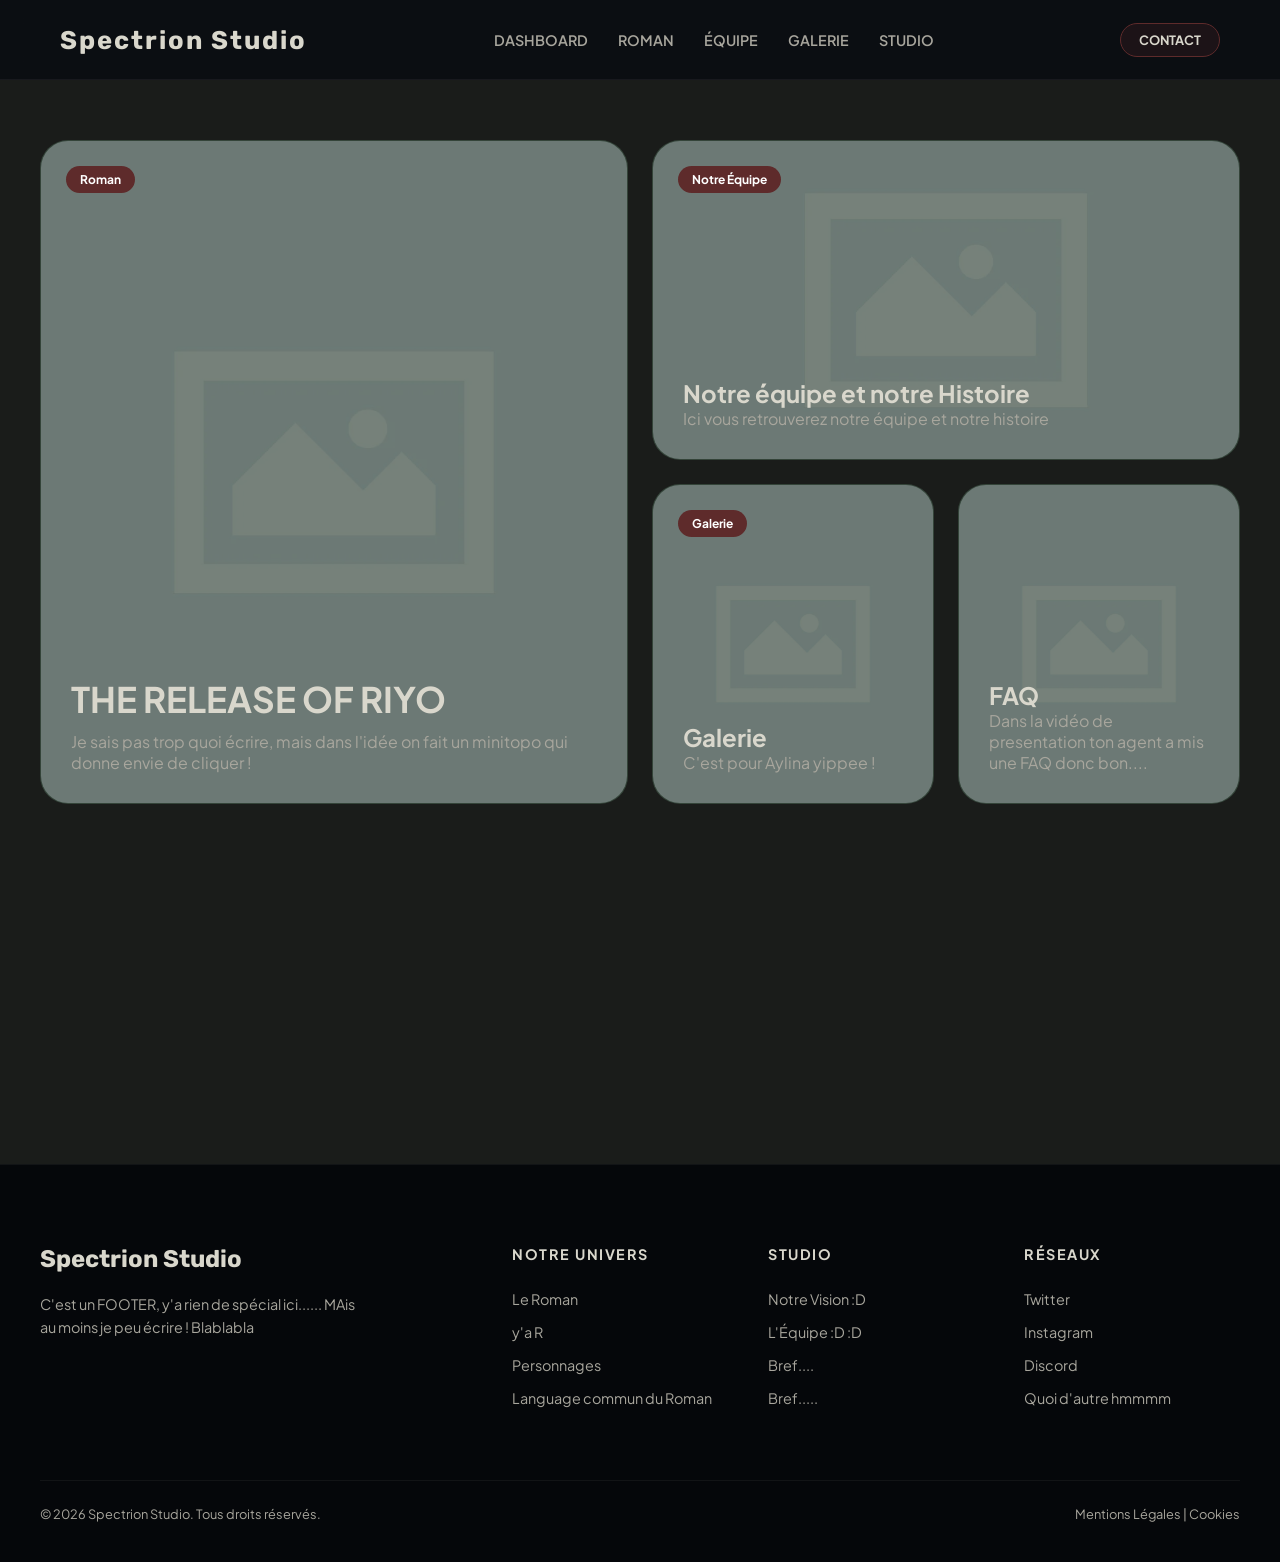
<file: index.html>
<!DOCTYPE html>
<html lang="fr">
<head>
    <meta charset="UTF-8">
    <meta name="viewport" content="width=device-width, initial-scale=1.0">
    <title>Spectrion Universe | Dashboard</title>
    <link href="https://fonts.googleapis.com/css2?family=Plus+Jakarta+Sans:wght@300;400;600;700&family=Cinzel+Decorative:wght@700&display=swap" rel="stylesheet">
    <link rel="stylesheet" href="./rel/styles/styles.css">
</head>
<body>

    <header>
        <div class="header-container">
            <a href="index.html" class="studio-logo">Spectrion Studio</a>
            <nav>
                <ul>
                    <li><a href="index.html">Dashboard</a></li>
                    <li><a href="#">Roman</a></li>
                    <li><a href="#">Équipe</a></li>
                    <li><a href="./galerie1.html">Galerie</a></li>
                    <li><a href="#">Studio</a></li>
                </ul>
            </nav>
            <a href="#" class="header-cta">CONTACT</a>
        </div>
    </header>

    <main>
        <div class="main-grid">
            <div class="card card-large">
                <span class="tag">Roman</span>
                <img src="./rel/img/no-image.webp" class="bg-img">
                <h2 style="font-size: 2.2rem; margin-bottom: 10px;">THE RELEASE OF RIYO</h2>
                <p style="color: var(--text-dim);">Je sais pas trop quoi écrire, mais dans l'idée on fait un minitopo qui donne envie de cliquer !</p>
            </div>
            
            <div class="card card-medium">
                <span class="tag">Notre Équipe</span>
                <img src="./rel/img/no-image.webp" class="bg-img">
                <h2>Notre équipe et notre Histoire</h2>
                <p style="color: var(--text-dim);">Ici vous retrouverez notre équipe et notre histoire</p>
            </div>

            <div class="card"><a href="./galerie1.html" style="text-decoration: none; color: inherit;">
                <span class="tag">Galerie</span>
                <img src="./rel/img/no-image.webp" class="bg-img">
                <h2>Galerie</h2>
                <p style="color: var(--text-dim);">C'est pour Aylina yippee !</p>
                </a>
            </div>

            <div class="card">
                <img src="./rel/img/no-image.webp" class="bg-img">
                <h2>FAQ</h2>
                <p style="color: var(--text-dim);">Dans la vidéo de presentation ton agent a mis une FAQ donc bon....</p>
            </div>
        </div>
        
        <div style="height: 300px;"></div>
    </main>
<footer>
    <div class="footer-content">
        <div class="footer-logo-section">
            <h3>Spectrion Studio</h3>
            <p>C'est un FOOTER, y'a rien de spécial ici...... MAis au moins je peu écrire ! Blablabla</p>
        </div>
        <div class="footer-column">
            <h4>Notre Univers</h4>
            <ul>
                <li><a href="#">Le Roman</a></li>
                <li><a href="#">y'a R</a></li>
                <li><a href="#">Personnages</a></li>
                <li><a href="#">Language commun du Roman</a></li>
            </ul>
        </div>
        <div class="footer-column">
            <h4>Studio</h4>
            <ul>
                <li><a href="#">Notre Vision :D</a></li>
                <li><a href="#">L'Équipe :D :D</a></li>
                <li><a href="#">Bref....</a></li>
                <li><a href="#">Bref.....</a></li>
            </ul>
        </div>
        <div class="footer-column">
            <h4>Réseaux</h4>
            <ul>
                <li><a href="#">Twitter</a></li>
                <li><a href="#">Instagram</a></li>
                <li><a href="#">Discord</a></li>
                <li><a href="#">Quoi d'autre hmmmm</a></li>
            </ul>
        </div>
    </div>
    <div class="footer-bottom">
        <p>&copy; 2026 Spectrion Studio. Tous droits réservés.</p>
        <p>Mentions Légales | Cookies</p>
    </div>
</footer>

</body>
</html>
</file>
<file: rel/styles/styles.css>
@import url('https://fonts.googleapis.com/css2?family=Rubik:ital,wght@0,300..900;1,300..900&display=swap');

       :root {
            --bg-body: #1a1c1a;       /* Noir bleuté profond */
            --bg-card: #2d3e33;       /* Noir bleuté moderne */
            --accent-red: #5e2b2b;   /* Limin Cyan */
            --accent-green: #2a4435;   /* Limin Mint */
            --text-main: #d9d7cc;
            --text-dim: #a8a69d;
            --header-height: 80px;
        }

        * { margin: 0; padding: 0; box-sizing: border-box; }
        
        body { 
            background-color: var(--bg-body); 
            color: var(--text-main); 
            font-family: 'Plus Jakarta Sans', sans-serif; 
            padding-top: var(--header-height);
            display: flex;
            flex-direction: column;
            min-height: 100vh;
        }

        /* --- HEADER STICKY --- */
        header {
            position: fixed;
            top: 0; left: 0;
            width: 100%;
            height: var(--header-height);
            background: rgba(10, 12, 18, 0.85);
            backdrop-filter: blur(12px);
            -webkit-backdrop-filter: blur(12px);
            border-bottom: 1px solid rgba(255, 255, 255, 0.05);
            z-index: 1000;
            display: flex;
            align-items: center;
            justify-content: center;
        }

        .header-container {
            width: 100%;
            max-width: 1200px;
            padding: 0 20px;
            display: flex;
            justify-content: space-between;
            align-items: center;
        }

        .studio-logo {
            font-family: "Rubik";
            font-weight: 700;
            font-size: 1.6rem;
            color: var(--text-main); /* Le beige crème */
            text-decoration: none;
            letter-spacing: 2px;
        }

        nav ul {
            display: flex;
            list-style: none;
            gap: 30px;
        }

        nav ul li a {
            text-decoration: none;
            color: var(--text-dim);
            font-size: 0.9rem;
            font-weight: 600;
            transition: 0.3s;
            text-transform: uppercase;
        }

        nav ul li a:hover { color: var(--accent-red); }

        .header-cta {
            background: rgba(94, 43, 43, 0.2);
            color: var(--text-main);
            border: 1px solid var(--accent-red);
            padding: 8px 18px;
            border-radius: 50px;
            text-decoration: none;
            font-size: 0.8rem;
            font-weight: bold;
            transition: 0.3s;
        }

        .header-cta:hover {
            background: var(--accent-red);
            color: white;
        }
        /* --- CONTENU PRINCIPAL --- */
        main { flex: 1; padding: 60px 20px; }

        .main-grid {
            display: grid;
            max-width: 1200px;
            margin: 0 auto;
            grid-template-columns: repeat(4, 1fr);
            grid-template-rows: repeat(2, 320px);
            gap: 24px;
        }

        .card {
            background: var(--bg-card);
            border-radius: 28px;
            padding: 30px;
            position: relative;
            overflow: hidden;
            transition: 0.4s ease;
            border: 1px solid rgba(255,255,255,0.03);
            display: flex;
            flex-direction: column;
            justify-content: flex-end;
            cursor: pointer;
        }

        .card:hover { transform: translateY(-5px); border-color: var(--accent-cyan); }
        .card-large { grid-column: span 2; grid-row: span 2; }
        .card-medium { grid-column: span 2; }

        .tag {
            position: absolute;
            top: 25px; left: 25px;
            background: var(--accent-red);
            color: white;
            padding: 6px 14px;
            border-radius: 20px;
            font-size: 0.75rem;
            font-weight: 700;
            z-index: 2;
        }

        .bg-img {
            position: absolute;
            top: 0; left: 0; width: 100%; height: 100%;
            object-fit: cover; opacity: 0.35;
        }

        .card h2, .card p { z-index: 2; position: relative; }

        /* --- FOOTER CLASSIQUE RE-AJOUTÉ --- */
        footer {
            background-color: #05070a;
            border-top: 1px solid rgba(255, 255, 255, 0.05);
            padding: 80px 20px 40px 20px;
            margin-top: auto;
        }

        .footer-content {
            max-width: 1200px;
            margin: 0 auto;
            display: grid;
            grid-template-columns: 2fr 1fr 1fr 1fr;
            gap: 40px;
        }

        .footer-logo-section h3 {
            font-family: "Rubik", sans-serif;
            font-weight: 700;
            color: var(--accent-mint);
            margin-bottom: 20px;
            font-size: 1.5rem;
        }

        .footer-logo-section p {
            color: var(--text-dim);
            font-size: 0.9rem;
            max-width: 320px;
            line-height: 1.6;
        }

        .footer-column h4 {
            color: var(--text-main);
            margin-bottom: 25px;
            font-size: 0.9rem;
            text-transform: uppercase;
            letter-spacing: 1.5px;
        }

        .footer-column ul { list-style: none; }
        .footer-column ul li { margin-bottom: 12px; }
        .footer-column ul li a {
            color: var(--text-dim);
            text-decoration: none;
            font-size: 0.9rem;
            transition: 0.2s;
        }

        .footer-column ul li a:hover { color: var(--accent-cyan); padding-left: 5px; }

        .footer-bottom {
            max-width: 1200px;
            margin: 60px auto 0 auto;
            padding-top: 25px;
            border-top: 1px solid rgba(255, 255, 255, 0.05);
            display: flex;
            justify-content: space-between;
            align-items: center;
            color: var(--text-dim);
            font-size: 0.8rem;
        }
/* --- RESPONSIVE DESIGN --- */

/* Tablettes et petits écrans (992px et moins) */
@media (max-width: 992px) {
    .main-grid {
        grid-template-columns: repeat(2, 1fr); /* On passe à 2 colonnes au lieu de 4 */
        grid-template-rows: auto; /* On laisse la hauteur s'adapter au contenu */
    }

    .card-large, .card-medium {
        grid-column: span 2; /* Les grandes cartes prennent toute la largeur */
    }
    
    .footer-content {
        grid-template-columns: 1fr 1fr; /* Le footer passe sur 2 colonnes */
    }
}

/* Mobiles (600px et moins) */
@media (max-width: 600px) {
    :root {
        --header-height: 70px; /* On réduit un peu la taille du header */
    }

    /* Header : On cache la nav pour éviter l'encombrement */
    nav {
        display: none; 
    }

    .header-container {
        justify-content: space-between;
    }

    .studio-logo {
        font-size: 1.2rem; /* Logo plus petit */
    }

    /* Grille : Tout sur une seule colonne */
    .main-grid {
        grid-template-columns: 1fr;
        gap: 16px; /* Espace réduit entre les cartes */
        padding: 0 10px;
    }

    .card, .card-large, .card-medium {
        grid-column: span 1;
        height: 280px; /* Hauteur fixe pour que ce soit scannable */
        padding: 20px;
    }

    .card h2 {
        font-size: 1.5rem !important; /* On force une taille de texte lisible */
    }

    /* Footer : Tout en une colonne */
    .footer-content {
        grid-template-columns: 1fr;
        gap: 30px;
        text-align: center;
    }

    .footer-logo-section p {
        margin: 0 auto;
    }

    .footer-bottom {
        flex-direction: column;
        gap: 15px;
        text-align: center;
    }
}
</file>
